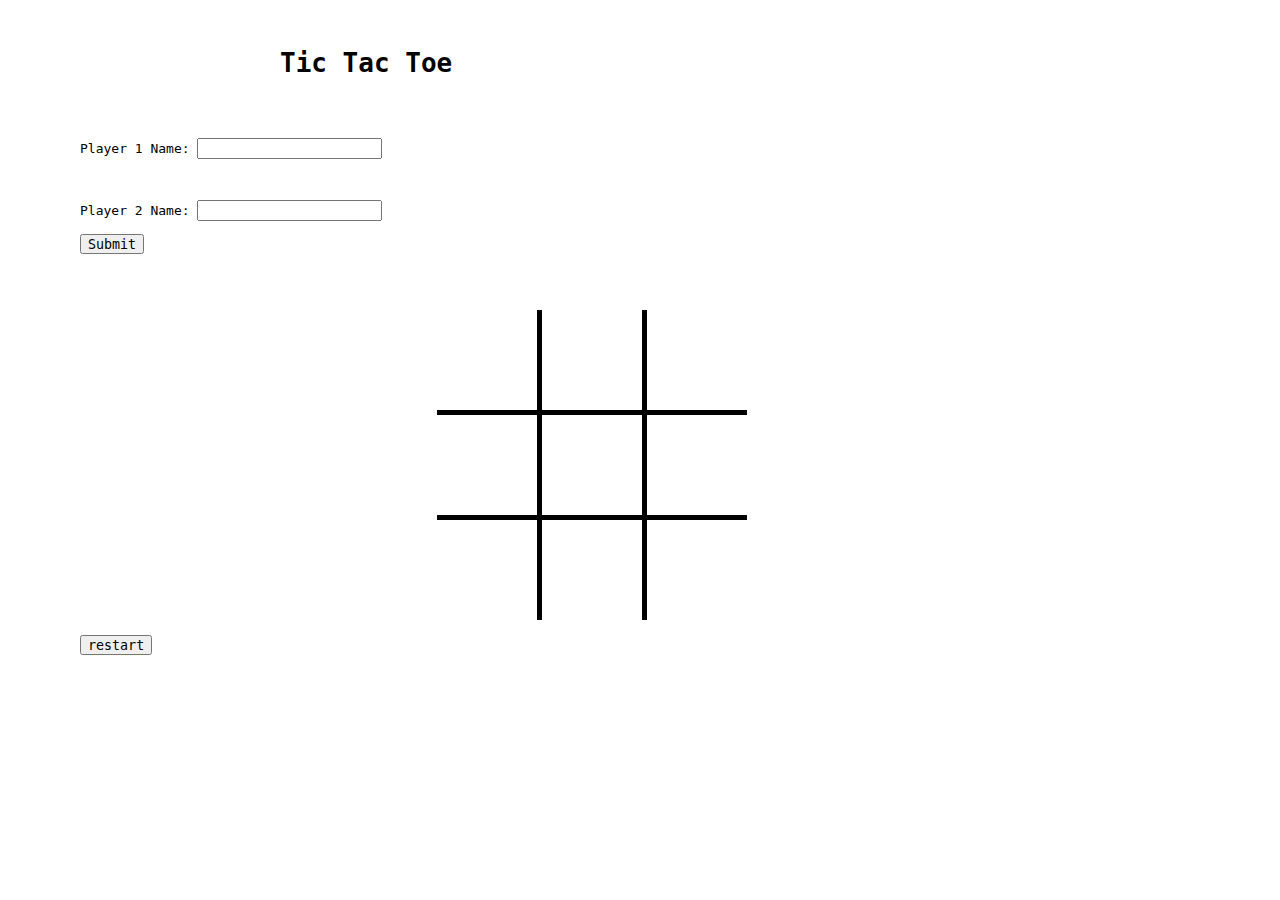
<file: arcade/index.html>
<!DOCTYPE html>
<html lang="en">
<html>
<!-- <header> -->

<head>
  <meta charset="UTF-8">
  <meta http-equiv="X-UA-Compatible" content="IE=edge">
  <meta name="viewport" content="width=device-width, initial-scale=1.0">
  <title>Tic-Tac-Toe</title>
  <link rel="stylesheet" href="style.css">
  <script src="app.js" defer></script>
</head>
<!-- </header> -->

<body>
  <h1>Tic Tac Toe</h1>
  <!-- player names -->
  <p>
    Player 1 Name:
    <input type="text" id="player1input">
  </p>



  <p id="p1" class="pText"></p>
  <br>
  <p>
    Player 2 Name:
    <input type="text" id="player2input">
  </p>
  <button id="playerButton">Submit</button>

  <p id="p2" class="pText"></p>
  <br>

  <p id="response"> <!--Result here (X/O wins!)--> </p>

  <br>

  <div id="gameBoard">
    <div id="column1">
      <div cellIndex="0" class="blankSpace" id="b1"></div>

      <div cellIndex="1" class="blankSpace" id="b2"></div>

      <div cellIndex="2" class="blankSpace" id="b3"></div>
    </div>
    <br>
    <div id="column2">
      <div cellIndex="3" class="blankSpace" id="b4"></div>

      <div cellIndex="4" class="blankSpace" id="b5"></div>

      <div cellIndex="5" class="blankSpace" id="b6"></div>
    </div>
    <br>
    <div id="column3">
      <div cellIndex="6" class="blankSpace" id="b7"></div>

      <div cellIndex="7" class="blankSpace" id="b8"></div>

      <div cellIndex="8" class="blankSpace" id="b9"></div>
    </div>
  </div>

  <br>
  <button id="resetGame">
    restart
  </button>
</body>



</html>
</file>
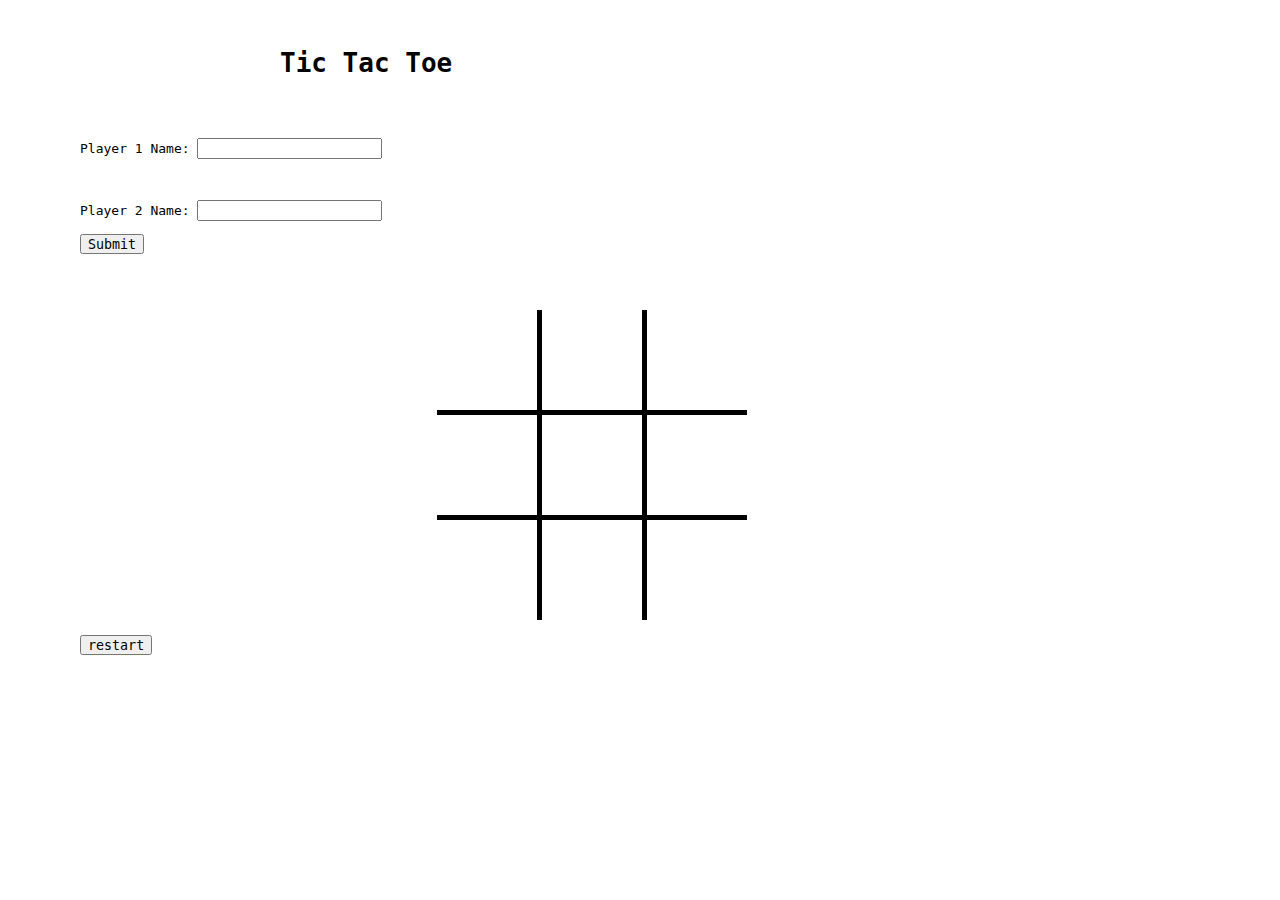
<file: arcade/arcade/index.html>
<!DOCTYPE html>
<html lang="en">
<html>
<!-- <header> -->

<head>
  <meta charset="UTF-8">
  <meta http-equiv="X-UA-Compatible" content="IE=edge">
  <meta name="viewport" content="width=device-width, initial-scale=1.0">
  <title>Tic-Tac-Toe</title>
  <link rel="stylesheet" href="style.css">
  <script src="app.js" defer></script>
</head>
<!-- </header> -->

<body>
  <h1>Tic Tac Toe</h1>
  <!-- player names -->
  <p>
    Player 1 Name:
    <input type="text" id="player1name">
  </p>



  <p id="p1" class="pText"></p>
  <br>
  <p>
    Player 2 Name:
    <input type="text" id="player2name">
  </p>
  <button id="playerButton">Submit</button>

  <p id="p2" class="pText"></p>
  <br>

  <p id="response"> <!--Result here (X/O wins!)--> </p>

  <br>

  <div id="gameBoard">
    <div id="column1">
      <div cellIndex="0" class="blankSpace" id="b1"></div>

      <div cellIndex="1" class="blankSpace" id="b2"></div>

      <div cellIndex="2" class="blankSpace" id="b3"></div>
    </div>
    <br>
    <div id="column2">
      <div cellIndex="3" class="blankSpace" id="b4"></div>

      <div cellIndex="4" class="blankSpace" id="b5"></div>

      <div cellIndex="5" class="blankSpace" id="b6"></div>
    </div>
    <br>
    <div id="column3">
      <div cellIndex="6" class="blankSpace" id="b7"></div>

      <div cellIndex="7" class="blankSpace" id="b8"></div>

      <div cellIndex="8" class="blankSpace" id="b9"></div>
    </div>
  </div>

  <br>
  <button id="resetGame">
    restart
  </button>
</body>



</html>
</file>
<file: arcade/style.css>
html {
  display: flex;
  width: 100%;
}

body {
  width: 80%;
  margin-left: 80px;
  font-family: monospace;
}

h1 {
  display: flex;
  width: 500px;
  margin-left: 200px;
  margin-top: 40px;
  margin-bottom: 60px;
}

#column1 {
  border-right-style: solid;
  border-right-width: thick;
}

#column2 {
  border-right-style: solid;
  border-right-width: thick;
}

/* #column3 {} */

#b8 {
  border-top-style: solid;
  border-top-width: thick;
  border-bottom-style: solid;
  border-bottom-width: thick;
}

#b5 {
  border-top-style: solid;
  border-top-width: thick;
  border-bottom-style: solid;
  border-bottom-width: thick;
}

#b2 {
  border-top-style: solid;
  border-top-width: thick;
  border-bottom-style: solid;
  border-bottom-width: thick;
}


#gameBoard {
  display: flex;
  flex-direction: row;
  flex-wrap: nowrap;
  justify-content: center;
}

.blankSpace {
  position: relative;
  width: 100px;
  height: 100px;
}


.forms {
  font-family: monospace;
}

.pText {
  justify-content: center;
}

button {
  height: 20px;
  position: relative;
  font-family: monospace;
}
</file>
<file: arcade/arcade/style.css>
html {
  display: flex;
  width: 100%;
}

body {
  width: 80%;
  margin-left: 80px;
  font-family: monospace;
}

h1 {
  display: flex;
  width: 500px;
  margin-left: 200px;
  margin-top: 40px;
  margin-bottom: 60px;
}

#column1 {
  border-right-style: solid;
  border-right-width: thick;
}

#column2 {
  border-right-style: solid;
  border-right-width: thick;
}

/* #column3 {} */

#b8 {
  border-top-style: solid;
  border-top-width: thick;
  border-bottom-style: solid;
  border-bottom-width: thick;
}

#b5 {
  border-top-style: solid;
  border-top-width: thick;
  border-bottom-style: solid;
  border-bottom-width: thick;
}

#b2 {
  border-top-style: solid;
  border-top-width: thick;
  border-bottom-style: solid;
  border-bottom-width: thick;
}


#gameBoard {
  display: flex;
  flex-direction: row;
  flex-wrap: nowrap;
  justify-content: center;
}

.blankSpace {
  position: relative;
  width: 100px;
  height: 100px;
}


.forms {
  font-family: monospace;
}

.pText {
  justify-content: center;
}

button {
  height: 20px;
  position: relative;
  font-family: monospace;
}
</file>
